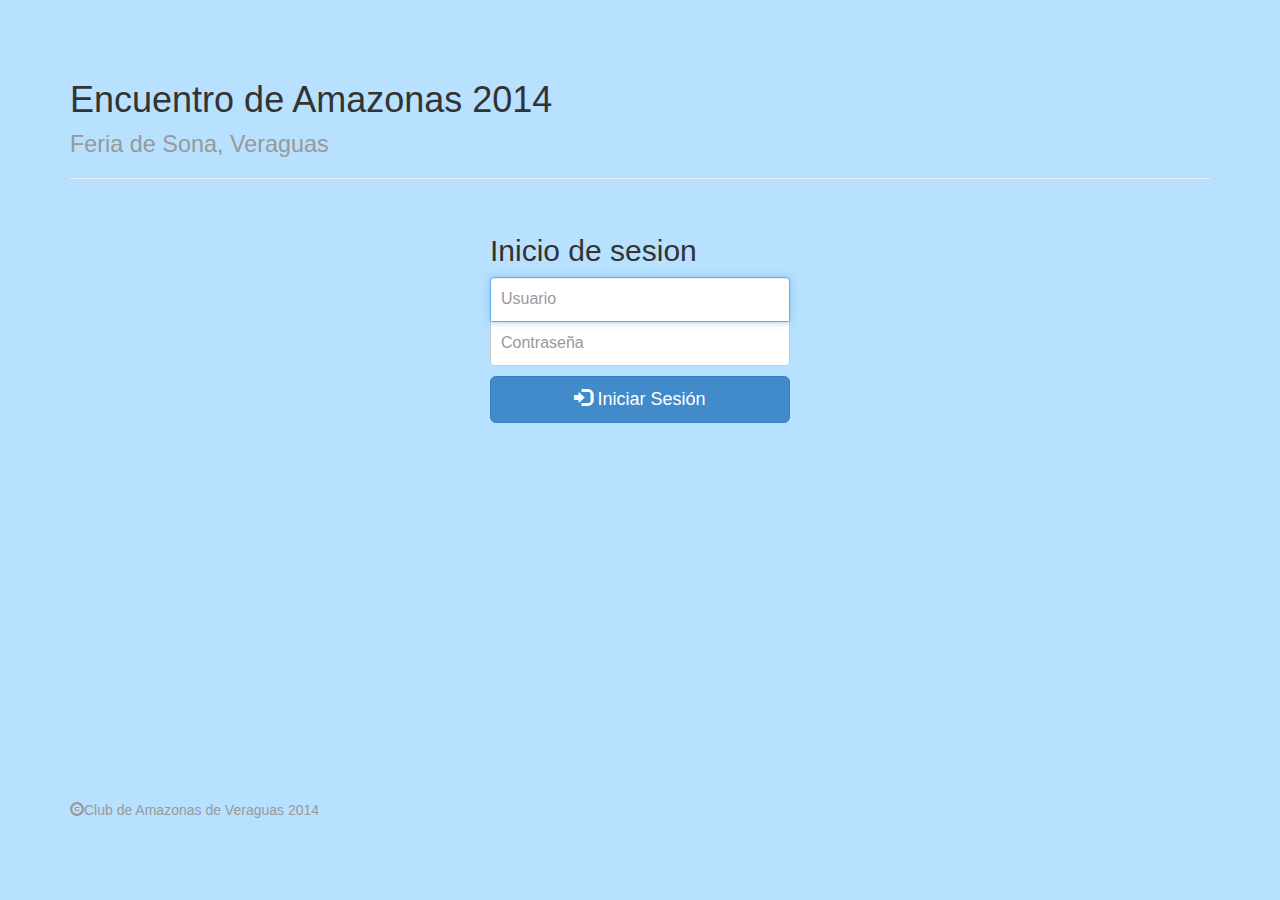
<file: index.html>
<!DOCTYPE html>

<html lang="en">
  <head>
    <meta charset="utf-8">
    <meta http-equiv="X-UA-Compatible" content="IE=edge">
    <meta name="viewport" content="width=device-width, initial-scale=1.0">
    <meta name="description" content="">
    <meta name="author" content="">
    <link rel="shortcut icon" href="../../docs-assets/ico/favicon.png">

    <title>Iniciar Sesión</title>

    <!-- Bootstrap core CSS -->
    <link href="css/bootstrap.css" rel="stylesheet">
    <link href="css/bootstrap.min.css" rel="stylesheet">

    <!-- Custom styles for this template -->
    <link href="css/signin.css" rel="stylesheet">

    <link href="css/estilos.css" rel="stylesheet">

    <!-- Just for debugging purposes. Don't actually copy this line! -->
    <!--[if lt IE 9]><script src="../../docs-assets/js/ie8-responsive-file-warning.js"></script><![endif]-->

    <!-- HTML5 shim and Respond.js IE8 support of HTML5 elements and media queries -->
    <!--[if lt IE 9]>
      <script src="https://oss.maxcdn.com/libs/html5shiv/3.7.0/html5shiv.js"></script>
      <script src="https://oss.maxcdn.com/libs/respond.js/1.3.0/respond.min.js"></script>
    <![endif]-->
  </head>

  <body>
    <div id="wrap">
    <div class="container">
     <header class="page-header">
            <h1 >Encuentro de Amazonas 2014 <br> <small>Feria de Sona, Veraguas </small></h1>
    </header>

      <form class="form-signin" role="form" action="Verificar.asp" method="post">
        <h2 class="form-signin-heading">Inicio de sesion</h2>
        <input type="text" class="form-control" placeholder="Usuario" required autofocus name="user">
        <input type="password" class="form-control" placeholder="Contraseña" required name="pass">
       <!--  <label class="checkbox">
          <input type="checkbox" value="remember-me"> Remember me
        </label> -->
        <button class="btn btn-lg btn-primary btn-block" type="submit">
          <span class="glyphicon glyphicon-log-in"></span>
        Iniciar Sesión</button>
         </form> 
        
     

    </div> <!-- /container -->
  </div>
  <footer id="footer">
       <div class="container">
       <p class="text-muted"><span class="glyphicon glyphicon-copyright-mark"> </span>Club de Amazonas de Veraguas 2014</p>
      </div>
    </footer>

    <!-- Bootstrap core JavaScript
    ================================================== -->
    <!-- Placed at the end of the document so the pages load faster -->
  </body>
</html>
</file>
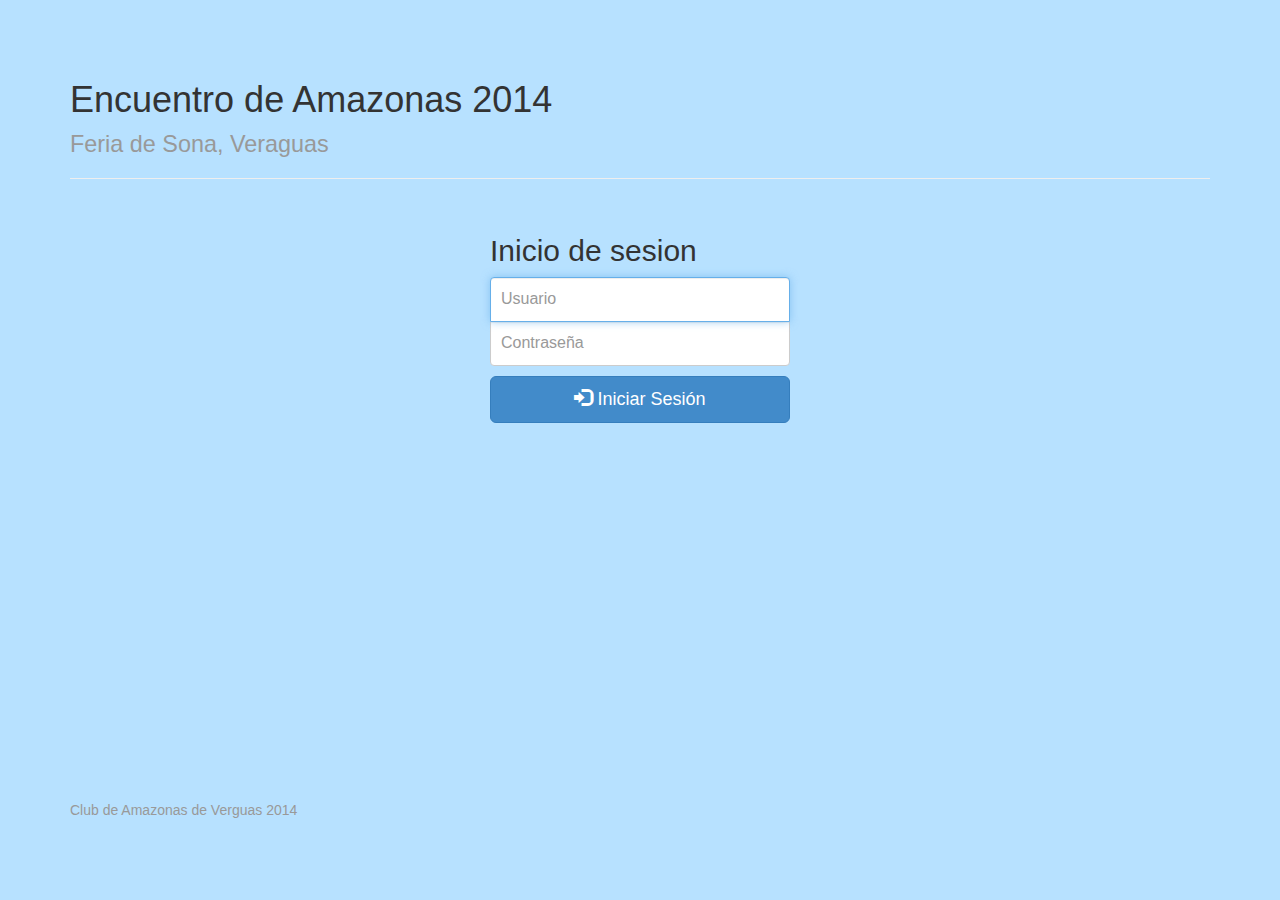
<file: login.html>
<!DOCTYPE html>
<html lang="en">
  <head>
    <meta charset="utf-8">
    <meta http-equiv="X-UA-Compatible" content="IE=edge">
    <meta name="viewport" content="width=device-width, initial-scale=1.0">
    <meta name="description" content="">
    <meta name="author" content="">
    <link rel="shortcut icon" href="../../docs-assets/ico/favicon.png">

    <title>Iniciar Sesión</title>

    <!-- Bootstrap core CSS -->
    <link href="css/bootstrap.css" rel="stylesheet">

    <!-- Custom styles for this template -->
    <link href="css/signin.css" rel="stylesheet">

    <link href="css/estilos.css" rel="stylesheet">

    <!-- Just for debugging purposes. Don't actually copy this line! -->
    <!--[if lt IE 9]><script src="../../docs-assets/js/ie8-responsive-file-warning.js"></script><![endif]-->

    <!-- HTML5 shim and Respond.js IE8 support of HTML5 elements and media queries -->
    <!--[if lt IE 9]>
      <script src="https://oss.maxcdn.com/libs/html5shiv/3.7.0/html5shiv.js"></script>
      <script src="https://oss.maxcdn.com/libs/respond.js/1.3.0/respond.min.js"></script>
    <![endif]-->
  </head>

  <body>
    <div id="wrap">
    <div class="container">
     <header class="page-header">
            <h1 >Encuentro de Amazonas 2014 <br> <small>Feria de Sona, Veraguas </small></h1>
    </header>

      <form class="form-signin" role="form">
        <h2 class="form-signin-heading">Inicio de sesion</h2>
        <input type="text" class="form-control" placeholder="Usuario" required autofocus>
        <input type="password" class="form-control" placeholder="Contraseña" required>
       <!--  <label class="checkbox">
          <input type="checkbox" value="remember-me"> Remember me
        </label> -->
        <button class="btn btn-lg btn-primary btn-block" type="submit">
          <span class="glyphicon glyphicon-log-in"></span>
        Iniciar Sesión</button>
      </form>

    </div> <!-- /container -->
  </div>
  <footer id="footer">
       <div class="container">
       <p class="text-muted">Club de Amazonas de Verguas 2014</p>
      </div>
    </footer>

    <!-- Bootstrap core JavaScript
    ================================================== -->
    <!-- Placed at the end of the document so the pages load faster -->
  </body>
</html>
</file>
<file: css/signin.css>
body {
  padding-top: 40px;
  padding-bottom: 40px;
  /*background-color: #eee;*/
}

.form-signin {
  max-width: 330px;
  padding: 15px;
  margin: 0 auto;
}
.form-signin .form-signin-heading,
.form-signin .checkbox {
  margin-bottom: 10px;
}
.form-signin .checkbox {
  font-weight: normal;
}
.form-signin .form-control {
  position: relative;
  font-size: 16px;
  height: auto;
  padding: 10px;
  -webkit-box-sizing: border-box;
     -moz-box-sizing: border-box;
          box-sizing: border-box;
}
.form-signin .form-control:focus {
  z-index: 2;
}
.form-signin input[type="text"] {
  margin-bottom: -1px;
  border-bottom-left-radius: 0;
  border-bottom-right-radius: 0;
}
.form-signin input[type="password"] {
  margin-bottom: 10px;
  border-top-left-radius: 0;
  border-top-right-radius: 0;
}
</file>
<file: css/estilos.css>
*{
	/*outline: 1px dotted red;*/
}

body{
	background-color: #b7e1ff;
}


.justificar{
	 -ms-word-break: break-all;
  word-break: break-all;

  /* Non standard for webkit */
  word-break: break-word;

  -webkit-hyphens: auto;
  -moz-hyphens: auto;
  hyphens: auto;
	word-wrap:break-work;
}


/* Sticky footer styles
-------------------------------------------------- */

html,
body {
  height: 100%;
  /* The html and body elements cannot have any padding or margin. */
}

/* Wrapper for page content to push down footer */
#wrap {
  min-height: 100%;
  height: auto;
  /* Negative indent footer by its height */
  margin: 0 auto -60px;
  /* Pad bottom by footer height */
  padding: 0 0 60px;
}

/* Set the fixed height of the footer here */
#footer {
  height: 60px;

  
}
</file>
